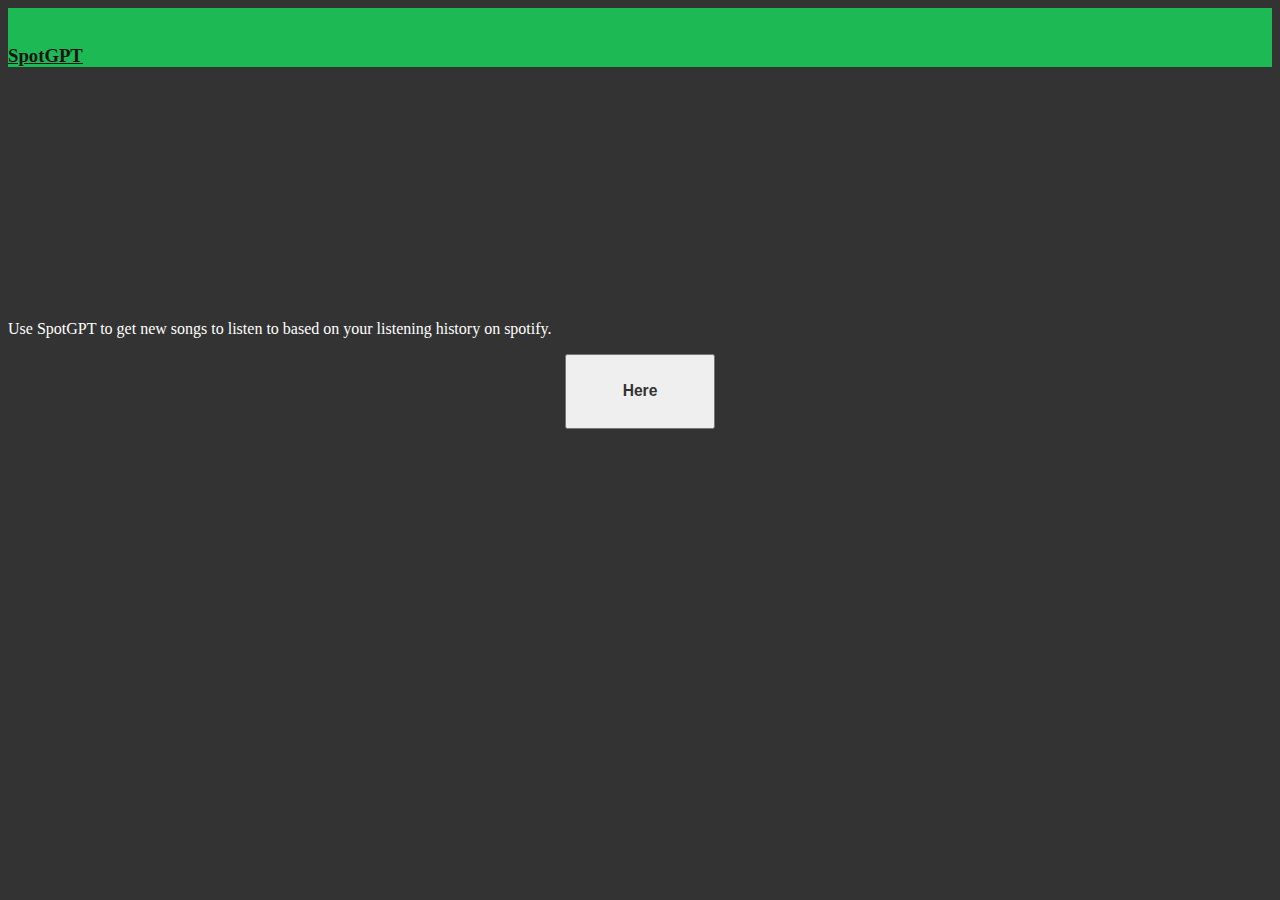
<file: src/main/resources/static/index.html>
<!doctype html>
<html lang="en">
  <head>
    <meta charset="utf-8">
    <meta name="viewport" content="width=device-width, initial-scale=1">
    <title>SpotGPt</title>
    <link href="https://cdn.jsdelivr.net/npm/bootstrap@5.3.0/dist/css/bootstrap.min.css" rel="stylesheet" integrity="sha384-9ndCyUaIbzAi2FUVXJi0CjmCapSmO7SnpJef0486qhLnuZ2cdeRhO02iuK6FUUVM" crossorigin="anonymous">
    <link rel="stylesheet" href="stylesheet.css">
    <script >
       function landingpage()
       {



               console.log('jajaj');
               fetch("http://localhost:8080/api/login").then((response)=>response.text()).then(response=>{window.location.replace(response)});
       }

   </script>
  </head>
  <body>
    <nav class="navbar navbar-custom">
        <a class="navbar-brand " href="#">
          <h3>SpotGPT</h3>
      </a>
    </nav>
    <div class="text-center">
      <p class="lead">
        Use SpotGPT to get new songs to listen to based on your listening history on spotify.
      </p>
      <div class="center">
       <button type="button" class="btn btn-success" onclick=landingpage()><h3>Here</h3></button>
     </div>
    </div>
  </body>
  <!--<script >
     function landingpage()
     {



             console.log('jajaj');
             fetch("http://localhost:8080/api/login").then((response)=>response.text()).then(response=>{window.location.replace(response)});
     }

 </script>-->
</html>
</file>
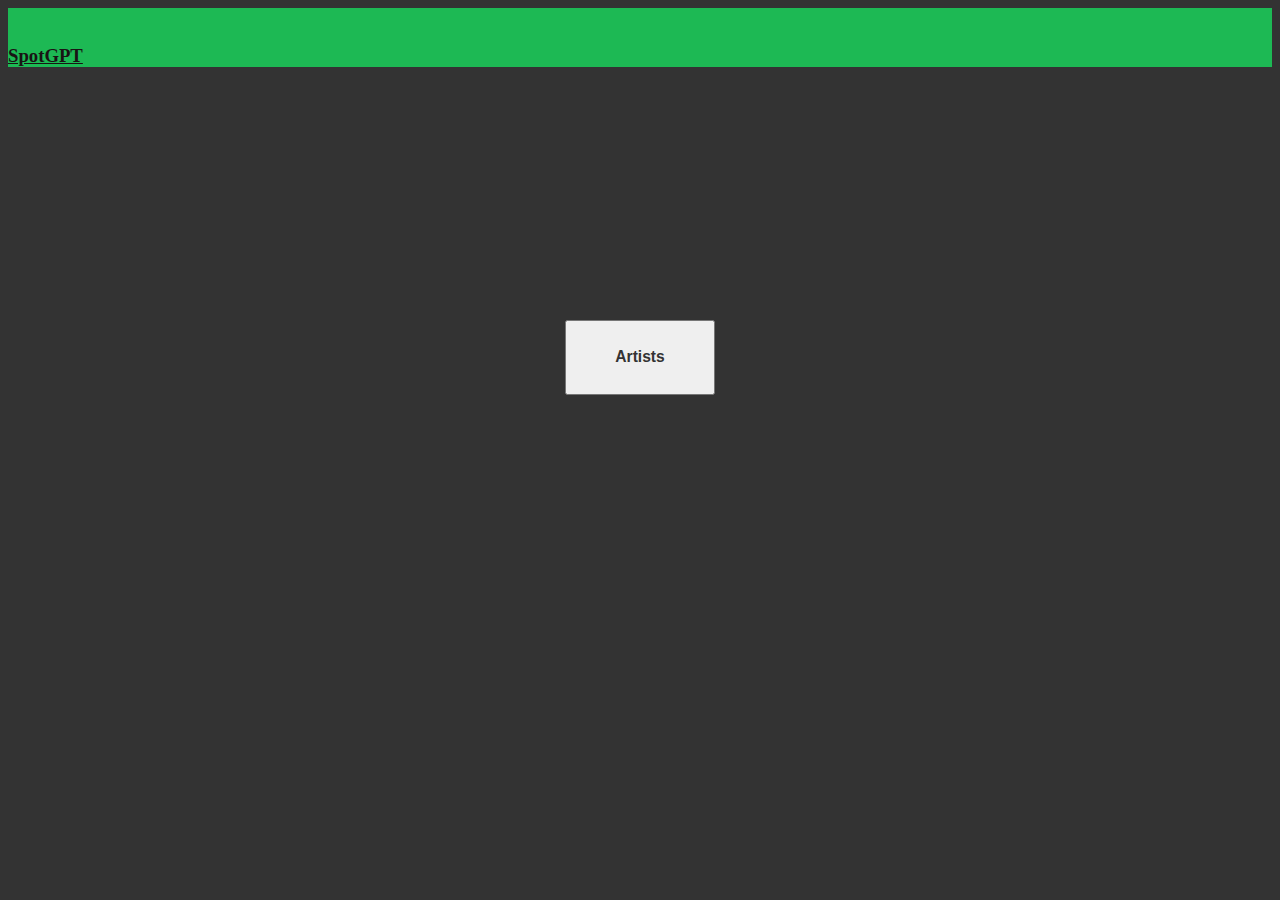
<file: src/main/resources/static/artists.html>
<!doctype html>
<html lang="en">
  <head>
    <meta charset="utf-8">
    <meta name="viewport" content="width=device-width, initial-scale=1">
    <title>SpotGPt</title>
    <link href="https://cdn.jsdelivr.net/npm/bootstrap@5.3.0/dist/css/bootstrap.min.css" rel="stylesheet" integrity="sha384-9ndCyUaIbzAi2FUVXJi0CjmCapSmO7SnpJef0486qhLnuZ2cdeRhO02iuK6FUUVM" crossorigin="anonymous">
    <link rel="stylesheet" href="stylesheet.css">
    <script >
    function getArt()
    {



        fetch("http://localhost:8080/api/user-top-artists").then(response=>response.json()).then(data=>{
            console.log(data);

            let artist='';
            let genre='';
            for(let i = 0; i <5; i++) {
                let obj = data[i];

                artist+=obj.name+',';

                 for(let k=0;k<2;k++)
                 {
                   genre+= obj.genres[k] +",";
                 }
            }
            console.log(artist)
            console.log(genre)

            let call="Recommend me some songs based on these genres "+genre;
            console.log(call)



            let url="http://localhost:8080/chat?prompt="+call;



            let response =  fetch(url)  .then(function(response) {
                return response.text();
            }).then(function(data) {
                console.log(data); // this will be a string
            });



        })


        return false;
    }

    </script>
  </head>
  <body>
    <nav class="navbar navbar-custom">
        <a class="navbar-brand " href="#">
          <h3>SpotGPT</h3>
      </a>
    </nav>
    <div class="text-center">
    <form action="" >
     <button type="button" class="btn btn-success" onclick= 'return getArt();'><h3>Artists</h3></button>
     <span id="ch">

     </span>
    </form>
    </div>
  </body>
  <!--<script>function getArt()
  {



      fetch("http://localhost:8080/api/user-top-artists").then(response=>response.json()).then(data=>{
          console.log(data);

          let artist='';
          let genre='';
          for(let i = 0; i <5; i++) {
              let obj = data[i];

              artist+=obj.name+',';

               for(let k=0;k<2;k++)
               {
                 genre+= obj.genres[k] +",";
               }
          }
          console.log(artist)
          console.log(genre)

          let call="Recommend me some songs based on these genres "+genre;
          console.log(call)



          let url="http://localhost:8080/chat?prompt="+call;



          let response =  fetch(url)  .then(function(response) {
              return response.text();
          }).then(function(data) {
              console.log(data); // this will be a string
          });



      })


      return false;
  }
</script>-->
</html>
</file>
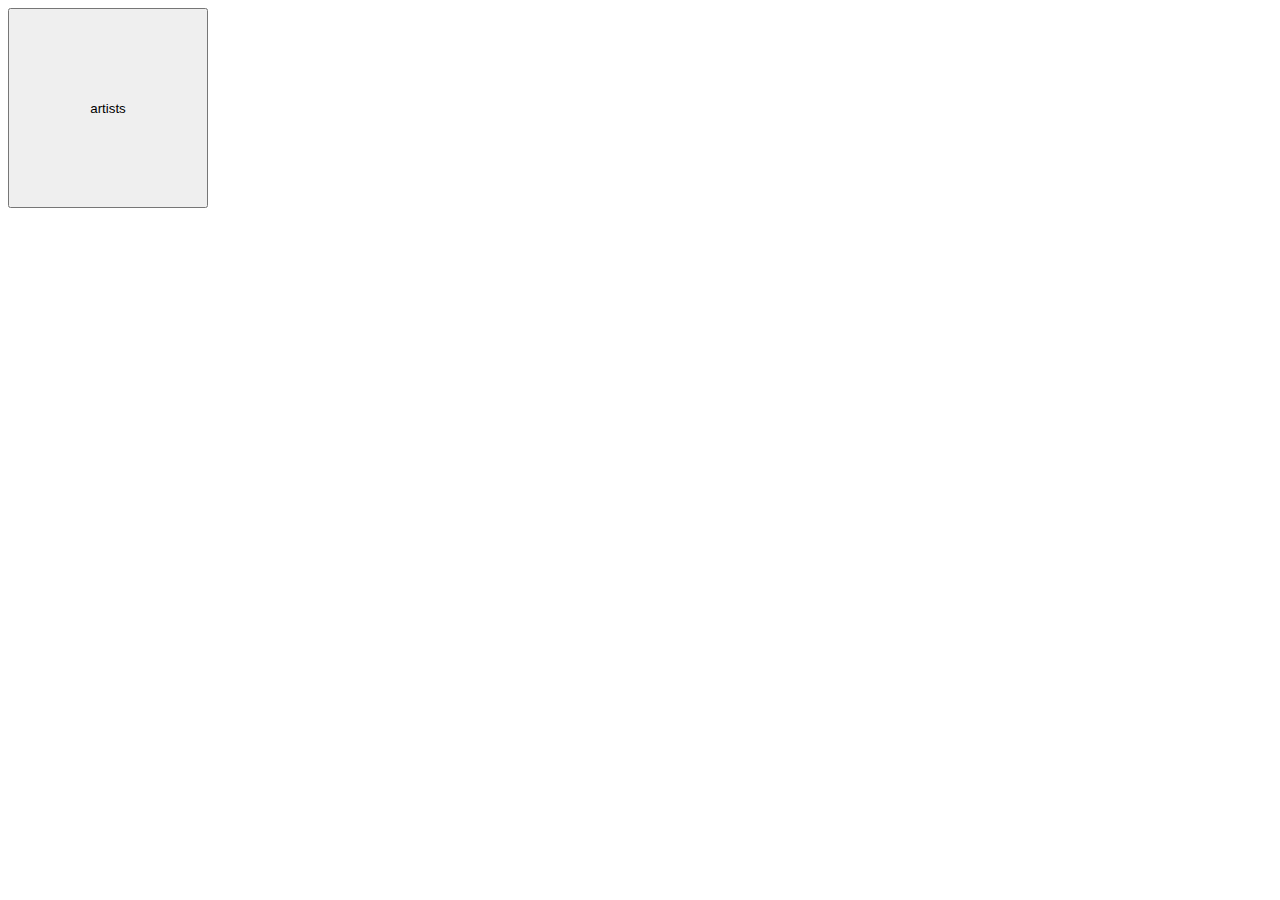
<file: src/main/resources/static/top-artists.html>
<!DOCTYPE html>
<html lang="en">
<head>
    <meta charset="UTF-8">
    <title>Title</title>
</head>
<script >
    function getArt()
    {



        fetch("http://localhost:8080/api/user-top-artists").then(response=>response.json()).then(data=>{
            console.log(data);

            let artist='';
            let genre='';
            for(let i = 0; i <5; i++) {
                let obj = data[i];

                artist+=obj.name+',';

                 for(let k=0;k<2;k++)
                 {
                   genre+= obj.genres[k] +",";
                 }
            }
            console.log(artist)
            console.log(genre)

            let call="Recommend me some songs based on these genres "+genre;
            console.log(call)



            let url="http://localhost:8080/chat?prompt="+call;



            let response =  fetch(url)  .then(function(response) {
                return response.text();
            }).then(function(data) {
                console.log(data); // this will be a string
            });



        })


        return false;
    }

</script>
<body>

<form action="" >
    <button style="height:200px;width:200px" onclick= 'return getArt();'>artists</button>
    <span id="ch">

    </span>
</form>
</body>
</html>
</file>
<file: src/main/resources/static/stylesheet.css>
.navbar-custom
{
  background-color: #1DB954;
}



.navbar-custom .navbar-brand
{
  color: #191414;
  margin-left: 40px;
}

body{
  background-color: #333333;
}


.btn-success{
  height: 75px;
  width: 150px;
  color: #333333;
  margin: auto;
  display: flex;
  justify-content: center;
  align-items: center;
}

.text-center{
  margin-top: 20%;
}

.lead{
  color: white;
}
</file>
